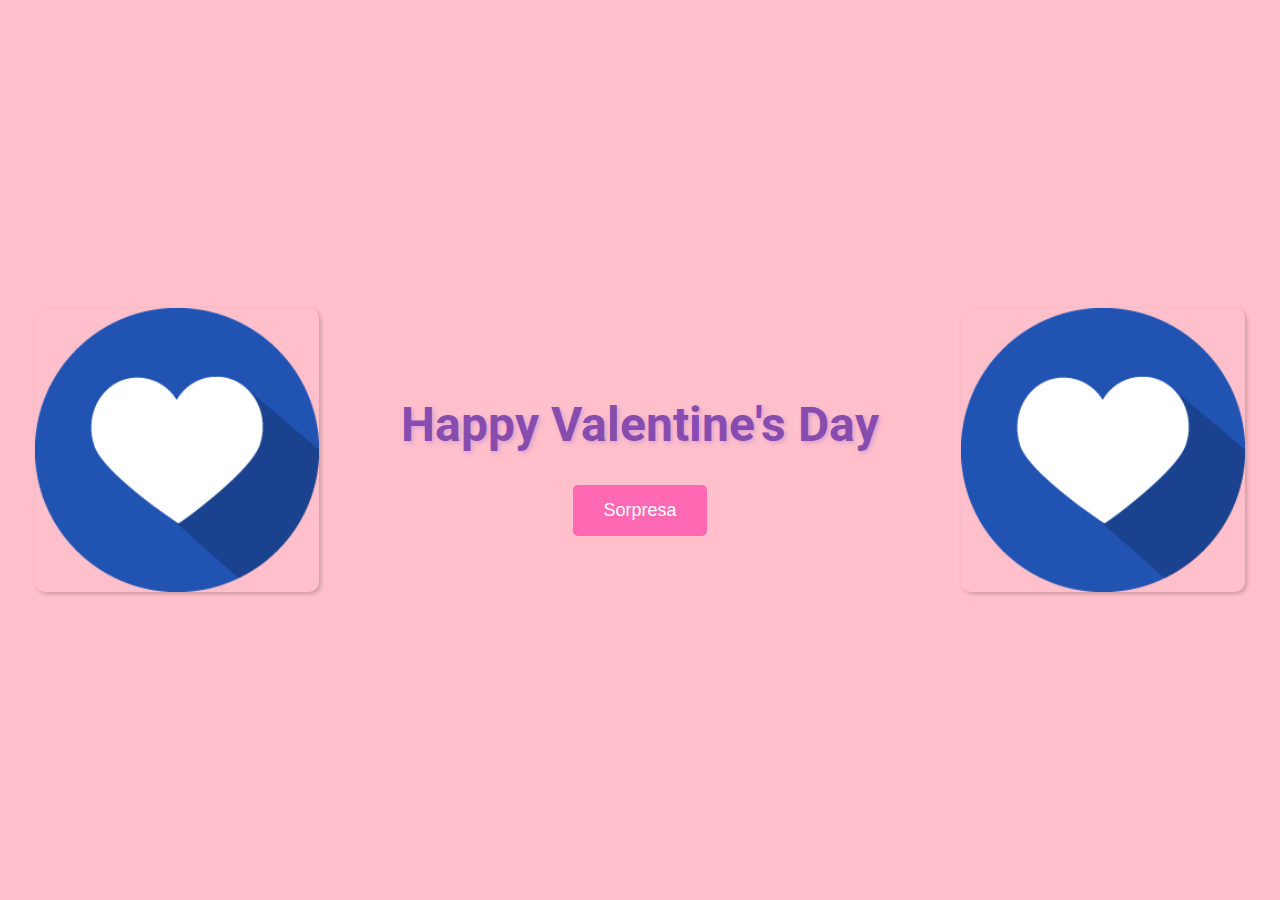
<file: index.html>
<!DOCTYPE html>
<html>
    <head>
        <meta charset="utf-8">
        <meta http-equiv="X-UA-Compatible" content="IE=edge">
        <title>Te amo Lau</title>
        <meta name="description" content="">
        <meta name="viewport" content="width=device-width, initial-scale=1">
        <link rel="stylesheet" href="home.css">
        <link rel="icon" href="extras/redHeartIcon.ico" type="image/x-icon">
        <link rel="shortcut icon" href="extras/redHeartIcon.ico" type="image/x-icon">
        <link rel="stylesheet" href="https://fonts.googleapis.com/css2?family=Roboto:wght@400;700&display=swap">
    </head>
    <body>
        <div class="sidebar left-sidebar">
            <img id="leftImage" onclick="spinImage(this)" src="extras/heartIcon.png" alt="Left picture">
        </div>
        <div class="main-content">
            <header>
                <h1 id="title">Happy Valentine's Day</h1>
            </header>
            <div class="center-container">
                <button id="mostrarMensaje" >Sorpresa</button>
                <p id="mensaje" ></p>
            </div>
        </div>
        <div class="sidebar right-sidebar">
            <img id="rightImage" onclick="spinImage(this)" src="extras/heartIcon.png" alt="Right picture">
        </div>
        <script src="home.js" async defer></script>
    </body>
</html>
</file>
<file: home.css>
body {
  display: flex;
  flex-direction: column;
  align-items: center;
  height: 100vh;
  margin: 0;
  background-color: pink;
  font-family: "Roboto", sans-serif;
}

header {
  color: #f6f6f6;
  text-align: center;
  width: 100%;
  margin-bottom: 25px;
}

header h1 {
  color: #844aadfd;
  font-weight: 700;
  font-size: 3em;
  text-shadow: 2px 2px 4px rgba(181, 126, 220, 0.5);
}

.main-content {
  margin: 20px;
  text-align: center;
}

.center-container {
  text-align: center;
  margin-top: 20px;
}

button {
  padding: 15px 30px;
  font-size: 18px;
  cursor: pointer;
  background-color: #ff69b4;
  color: #ffffff;
  border: none;
  border-radius: 5px;
  transition: background-color 0.3s ease;
  transition: transform 0.3s ease-in-out;
}

button:hover {
  background-color: #ff4785;
  transform: scale(1.1);
}

img {
  border-radius: 10px;
  box-shadow: 2px 2px 4px rgba(0, 0, 0, 0.2);
  transition: transform 0.3s ease-in-out;
}

img:hover {
  transform: scale(1.1);
}

.clicked {
  animation: spin 1s linear infinite;
}

@keyframes spin {
  0% {
    transform: rotate(0deg);
  }
  100% {
    transform: rotate(360deg);
  }
}

#mensaje {
  display: none;
  font-size: 24px;
  margin-top: 20px;
  color: #333;
  padding: 15px;
  border-radius: 8px;
  box-shadow: 0 0 10px rgba(0, 0, 0, 0.1);
}

#mensaje:before {
  font-size: 36px;
  margin-right: 5px;
}

#mensaje::after {
  font-size: 36px;
  margin-right: 5px;
}

.sidebar {
  width: 100%;
  display: flex;
  flex-direction: column;
  align-items: center;
  margin-top: 10px;
}

.sidebar img {
  width: 50%;
  height: auto;
  max-width: 100%;
  max-height: 100%;
}

.left-sidebar {
  order: -1;
}

.right-sidebar {
  order: 1;
}

@media only screen and (min-width: 600px) {
  body {
    flex-direction: row;
  }

  .main-content {
    width: 60%;
    order: 1;
  }

  .sidebar {
    width: 40%;
    margin-top: 0;
  }

  .sidebar img {
    width: 80%;
  }
}
</file>
